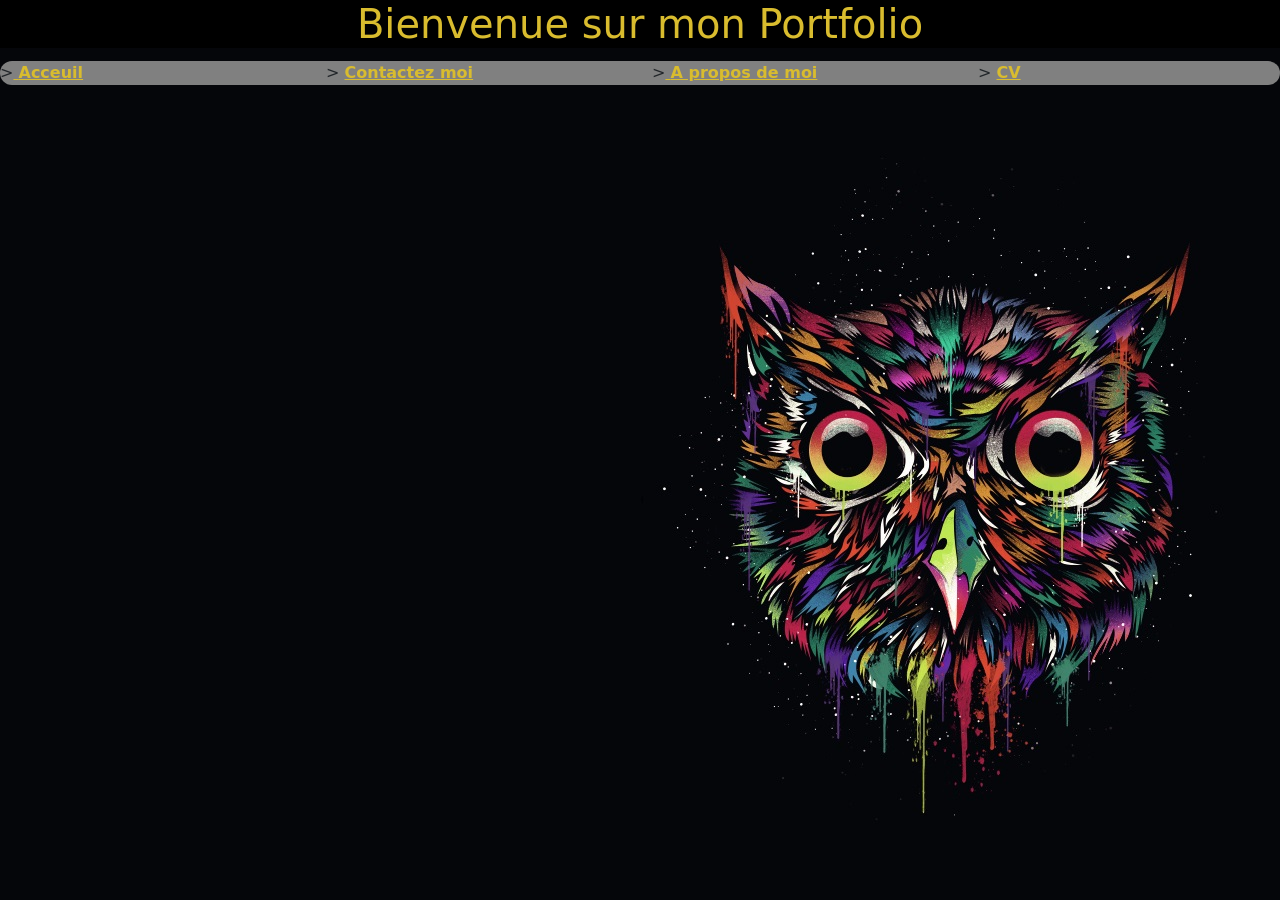
<file: index.html>
<!doctype html>
<html lang="en">
<head>
    <!-- Required meta tags -->
    <meta charset="utf-8">
    <meta name="viewport" content="width=device-width, initial-scale=1">

    <!-- Bootstrap CSS -->
    <link href="https://cdn.jsdelivr.net/npm/bootstrap@5.1.3/dist/css/bootstrap.min.css" rel="stylesheet" integrity="sha384-1BmE4kWBq78iYhFldvKuhfTAU6auU8tT94WrHftjDbrCEXSU1oBoqyl2QvZ6jIW3" crossorigin="anonymous">

    <title>Acceuil</title>
</head>
<body>
    <h1><center>Bienvenue sur mon Portfolio</center></h1>

    <!-- Optional JavaScript; choose one of the two! -->
    <!-- Option 1: Bootstrap Bundle with Popper -->
    <script src="https://cdn.jsdelivr.net/npm/bootstrap@5.1.3/dist/js/bootstrap.bundle.min.js" integrity="sha384-ka7Sk0Gln4gmtz2MlQnikT1wXgYsOg+OMhuP+IlRH9sENBO0LRn5q+8nbTov4+1p" crossorigin="anonymous"></script>

    <!-- Option 2: Separate Popper and Bootstrap JS -->
    <!--
    <script src="https://cdn.jsdelivr.net/npm/@popperjs/core@2.10.2/dist/umd/popper.min.js" integrity="sha384-7+zCNj/IqJ95wo16oMtfsKbZ9ccEh31eOz1HGyDuCQ6wgnyJNSYdrPa03rtR1zdB" crossorigin="anonymous"></script>
    <script src="https://cdn.jsdelivr.net/npm/bootstrap@5.1.3/dist/js/bootstrap.min.js" integrity="sha384-QJHtvGhmr9XOIpI6YVutG+2QOK9T+ZnN4kzFN1RtK3zEFEIsxhlmWl5/YESvpZ13" crossorigin="anonymous"></script>
    -->
    <link rel="stylesheet" href="acceuil.css">
    <div class="lien">
        <div class="row">

            <div class="col-3 col-md-3">><a class="button3" href="Acceuil.html"> <strong>Acceuil</strong> </a> </div>
            <div class="col-3 col-md-3">> <a class="button3" href="Contacte.html"> <strong>Contactez moi</strong> </a></div>
            <div class="col-3 col-md-3">><a class="button3" href="propos.html"> <strong>A propos de moi</strong> </a></div>
            <div class="col-3 col-md-3">> <a class="button3" href="cv.html"> <strong>CV </strong> </a> </div>
        </div>
    </div>
</body>
</html>
</file>
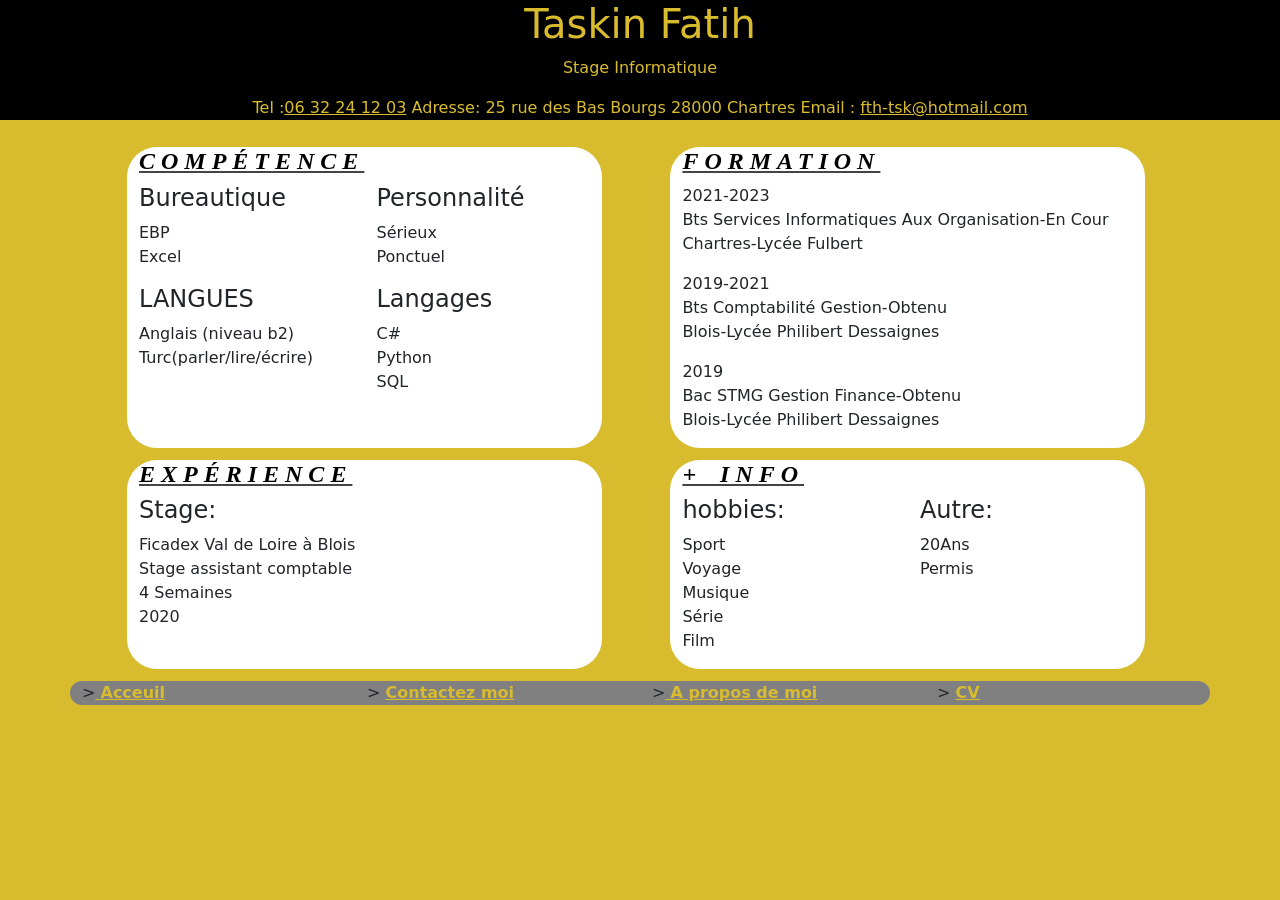
<file: cv.html>
<!doctype html>
<html lang="FR">
  <head>
    <!-- Required meta tags -->
    <meta charset="utf-8">
    <meta name="viewport" content="width=device-width, initial-scale=1">

    <!-- Bootstrap CSS -->
    <link href="https://cdn.jsdelivr.net/npm/bootstrap@5.1.3/dist/css/bootstrap.min.css" rel="stylesheet" integrity="sha384-1BmE4kWBq78iYhFldvKuhfTAU6auU8tT94WrHftjDbrCEXSU1oBoqyl2QvZ6jIW3" crossorigin="anonymous">
    <script src="https://cdn.jsdelivr.net/npm/bootstrap@5.1.3/dist/js/bootstrap.bundle.min.js" integrity="sha384-ka7Sk0Gln4gmtz2MlQnikT1wXgYsOg+OMhuP+IlRH9sENBO0LRn5q+8nbTov4+1p" crossorigin="anonymous"></script>
    <link rel="stylesheet" href="cv.css">

    <title>Taskin Fatih Cv</title>
  </head>
  <header> 
    
    <h1 class="text-center">Taskin Fatih</h1>
    <p class="text-center">Stage Informatique</p>
    <p class="text-center">Tel :<a href="tel:+33632241203">06 32 24 12 03</a> Adresse: 25 rue des Bas Bourgs 28000 Chartres Email : <a href="mailto:fth-tsk@hotmail.com?subject=Questions" title="">fth-tsk@hotmail.com</a></p></header>
  </header>
    <body>

        <div class="container">
            <div class="row">
                <div class="col-12 col-md-5 Ok">
                    <h2>COMPÉTENCE</h2>
                    <div class="mec">
                        <div class="row">
                            <div class="col-6">
                                <h4>Bureautique</h4>
                                <p>EBP </BR>Excel</p>

                                <h4>LANGUES</h4>
                                <p>Anglais (niveau b2) </BR>Turc(parler/lire/écrire)</p>
                            </div>

                            <div class="col-6">
                                <h4>Personnalité</h4>
                                <p>Sérieux </BR>Ponctuel</p>
                                <h4>Langages</h4>
                                <p>C# </BR>Python </BR>SQL</p>
                            </div>
                        </div>
                    </div>
                </div>


                <div class="col-12 col-md-5 Ok">
                    <h2>FORMATION</h2>
                    <div class="mec">
                        <p>2021-2023</br>Bts Services Informatiques Aux Organisation-En Cour</br> Chartres-Lycée Fulbert</p>
                        <p>2019-2021</br>Bts Comptabilité Gestion-Obtenu </br> Blois-Lycée Philibert Dessaignes</p>
                        <p>2019</br>Bac STMG Gestion Finance-Obtenu</br>Blois-Lycée Philibert Dessaignes</p>
                    </div>
                </div>

                <div class="col-12 col-md-5 Ok">
                    <h2>EXPÉRIENCE</h2>
                    <div class="mec">
                        <h4>Stage:</h4>
                        <p>Ficadex Val de Loire à Blois</br>Stage assistant comptable</br>4 Semaines</br>2020</p>
                    </div>
                </div>
                <div class="col-12 col-md-5 Ok">
                    <h2> + INFO</h2>
                    <div class="mec">
                        <div class="row">
                            <div class="col-6">
                                <h4>hobbies:</h4>
                                <p>Sport</br>Voyage</br>Musique</br>Série</br>Film</p>
                            </div> <div class="col-6">
                                <h4>Autre:</h4>
                                <p>20Ans</br>Permis</p>
                            </div>
                        </div>
                    </div>
                </div>
                <div class="lien">
                <div class="row">

                    <div class="col-3 col-md-3">><a class="button3" href="Acceuil.html"> <strong>Acceuil</strong> </a> </div>
                    <div class="col-3 col-md-3">> <a class="button3" href="Contacte.html"> <strong>Contactez moi</strong> </a></div>
                    <div class="col-3 col-md-3">><a class="button3" href="propos.html"> <strong>A propos de moi</strong> </a></div>
                    <div class="col-3 col-md-3">> <a class="button3" href="cv.html"> <strong>CV </strong> </a> </div>
                </div></div>
</body>
</html>
</file>
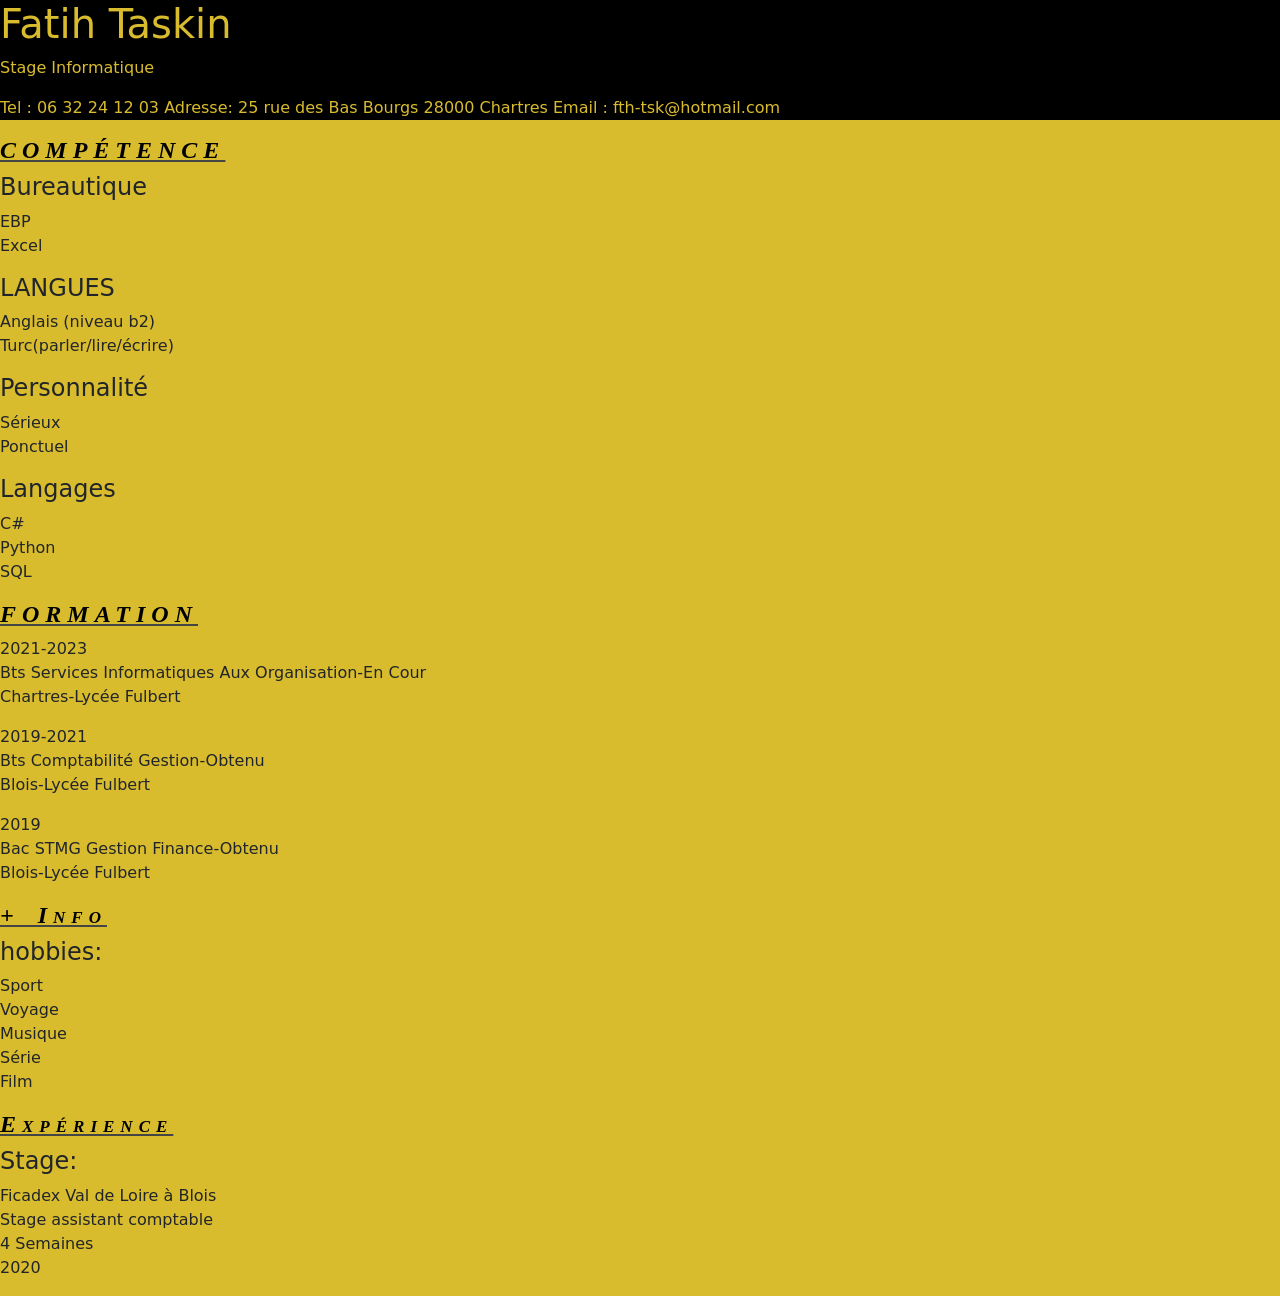
<file: indexOld.html>
<html>
    <head>

        <meta charset="utf-8" />
        <title>Taskin Fatih Cv</title>
		<link href="https://cdn.jsdelivr.net/npm/bootstrap@5.1.3/dist/css/bootstrap.min.css" rel="stylesheet" integrity="sha384-1BmE4kWBq78iYhFldvKuhfTAU6auU8tT94WrHftjDbrCEXSU1oBoqyl2QvZ6jIW3" crossorigin="anonymous">
		<link rel="stylesheet" type="text/css" href="cv.css">
    </head>

	<body>
		<header>
			<h1>Fatih Taskin</h1>
			<p>Stage Informatique</p>
			<p>Tel : 06 32 24 12 03 Adresse: 25 rue des Bas Bourgs 28000 Chartres Email : fth-tsk@hotmail.com</p>
		</header>

		<article>
			<h2>COMPÉTENCE</h2>
			<h4>Bureautique</h4>
			<p>EBP </BR>Excel</p>

			<h4>LANGUES</h4>
			<p>Anglais (niveau b2) </BR>Turc(parler/lire/écrire)</p>
			
			<h4>Personnalité</h4>
			<p>Sérieux </BR>Ponctuel</p>
			
			<h4>Langages</h4>
			<p>C# </BR>Python </BR>SQL</p>
		</article>
		<article>
			<h2>FORMATION</h2>

			<p>2021-2023</br>Bts Services Informatiques Aux Organisation-En Cour</br> Chartres-Lycée Fulbert</p>
			<p>2019-2021</br>Bts Comptabilité Gestion-Obtenu </br> Blois-Lycée Fulbert</p>
			<p>2019</br>Bac STMG Gestion Finance-Obtenu</br>Blois-Lycée Fulbert</p>
		</article>
		<article>
			<h2> + Info</h2>
			<h4>hobbies:</h4>
			<p>Sport</br>Voyage</br>Musique</br>Série</br>Film</p>
		</article>
		<article>
			<h2>Expérience</h2>
			<h4>Stage:</h4>
			<p>Ficadex Val de Loire à Blois</br>Stage assistant comptable</br>4 Semaines</br>2020</p> 
		</article>
	</body>
</html>
</file>
<file: acceuil.css>
h1 {
    background-color: #000000;
    color: #d9bc2e;
}

body {
    background-image:url("image1.jpg");
}

.lien {
    border-radius: 30px;
    background-color: #808080;
    margin-top: 1%;
}

.button3 {
    color: #d9bc2e
}
</file>
<file: cv.css>
header {
	color: #d9bc2e;
	background-color: black;
	width: 100%;
}
a {color:#d9bc2e}
body{
	background: #d9bc2e;
}

.Ok {
	background-color: #FFFFFF;
	margin-right: 1%;
	margin-top: 1%;
	border-radius: 30px;
	margin-left: 5%;
}



h2{font-family: "Palatino Linotype", "Book Antiqua", Palatino, serif;
	font-size: 24px;
	letter-spacing: 6px;
	word-spacing: 6px;
	color: #000000;
	font-weight: 700;
	text-decoration: underline solid rgb(68, 68, 68);
	font-style: italic;
	font-variant: small-caps;
	text-transform: capitalize;
}

.lien {
	border-radius: 30px;
	background-color: #808080;
	margin-top: 1%;
}

.button3 {
	color: #d9bc2e
}
</file>
